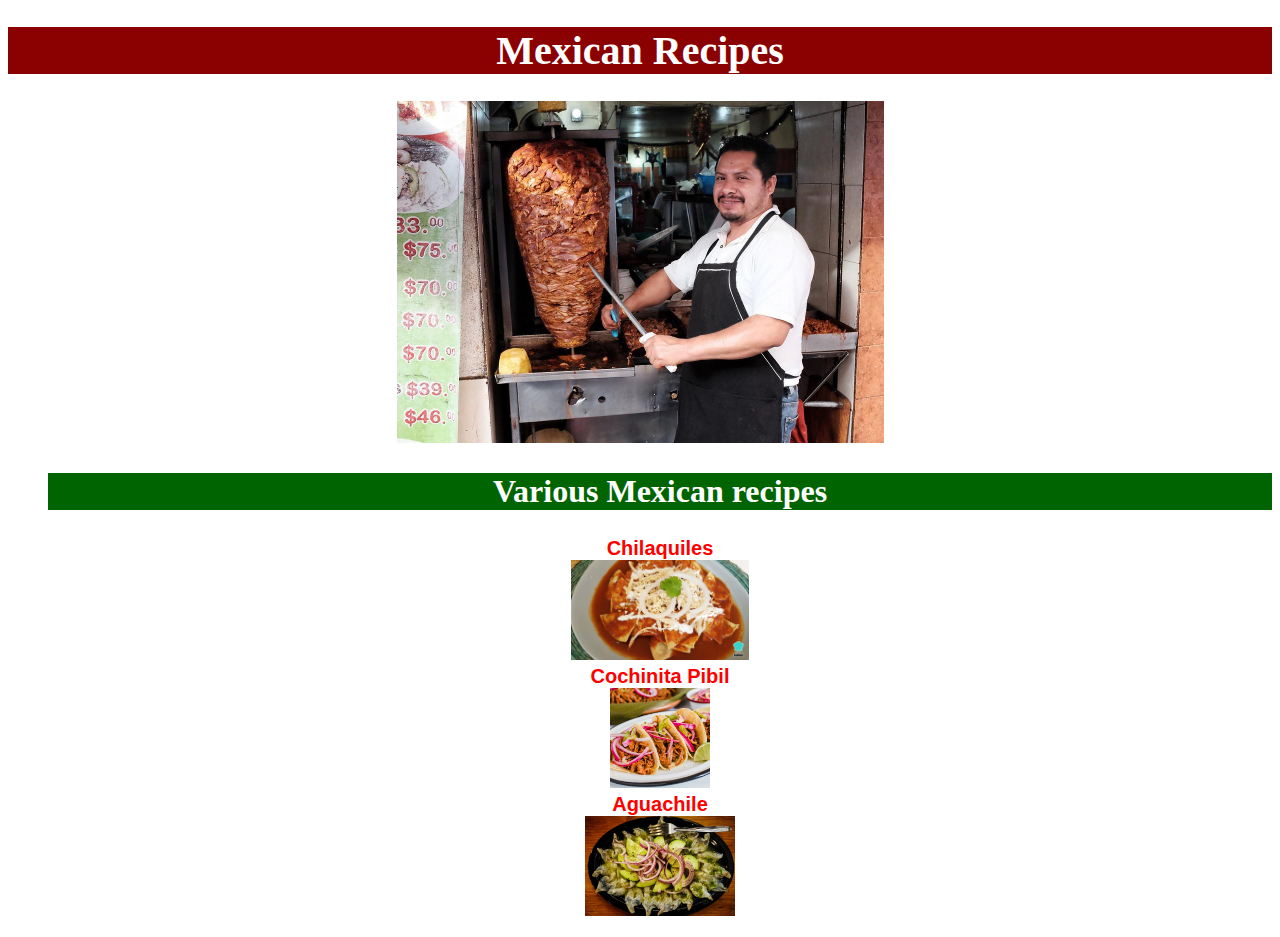
<file: index.html>
<!DOCTYPE html>
<html lang="en">
<head>
    <meta charset="UTF-8">
    <title>Mexican Recipes</title>
    <link rel="stylesheet" href="style.css">
</head>
<body>
    <div>
    <h1>Mexican Recipes</h1>
     <img src="./img/taq.png" alt="taquero" >
    
     <ul><h2 class="ing">Various Mexican recipes</h2>
        <li><a href="./rcp/chilaquiles.html">Chilaquiles
        <br><img src="./img/chi.jpg" alt="Chilaquiles" height="100"></a></li> 
        <li><a href="./rcp/pibil.html">Cochinita Pibil
        <br><img src="./img/pibil.jpg" alt="Pibil" height="100"></a></li>
        <li><a href="./rcp/aguachile.html">Aguachile
        <br><img src="./img/agua.jpg" alt="Aguachile" height="100"></a></li>
    </ul>
</div>
</body>
</html>
</file>
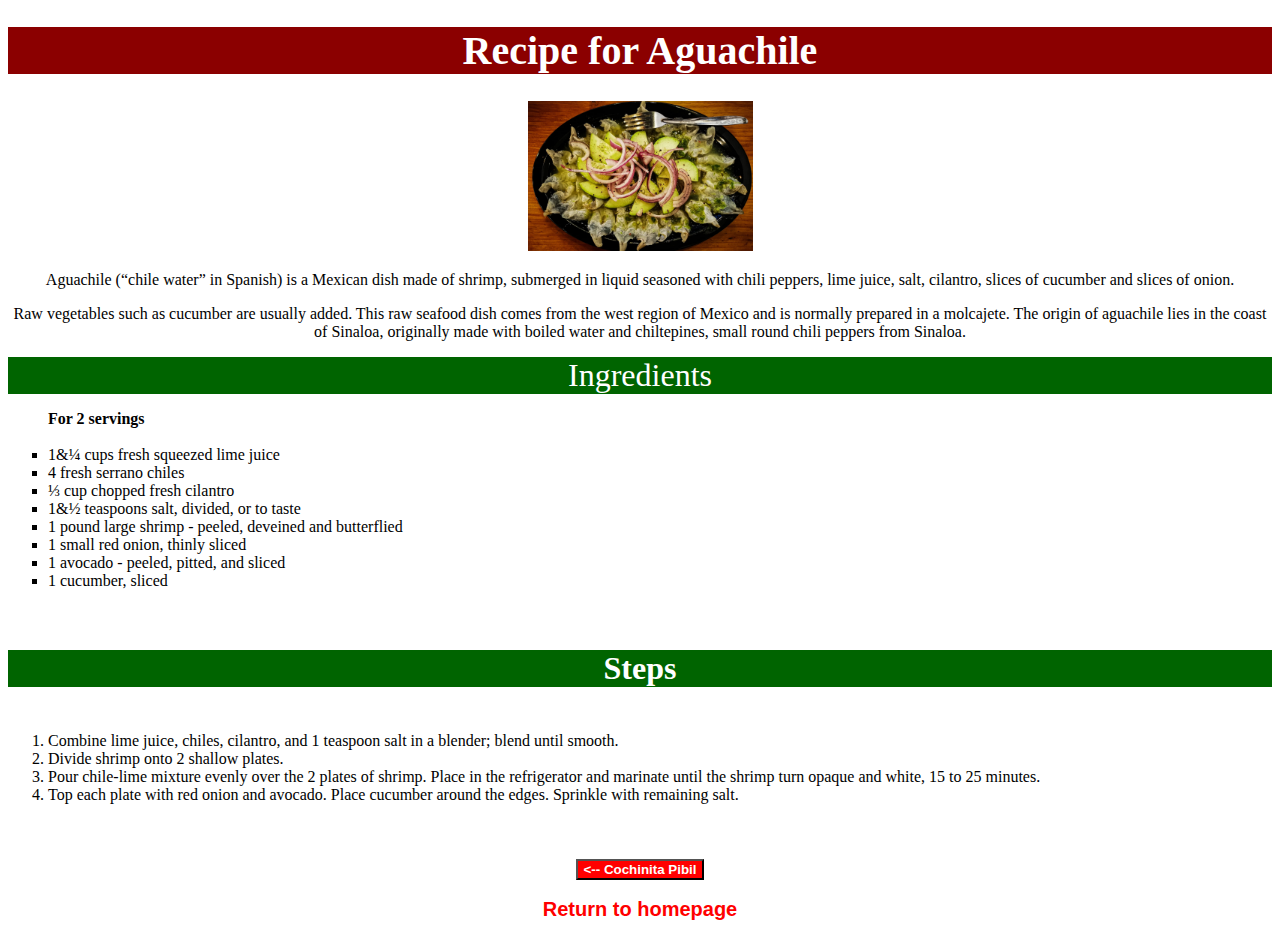
<file: rcp/aguachile.html>
<!DOCTYPE html>
<html lang="en">
<head>
    <meta charset="UTF-8">
    <title>Aguachile</title>
    <link rel="stylesheet" href="../style.css">
</head>
<body>
    <h1>Recipe for Aguachile</h1>
    <div><img src="../img/agua.jpg" alt="aguachile" height="150"></div>
    <p>Aguachile (“chile water” in Spanish) is a Mexican dish made of shrimp, submerged in liquid seasoned with chili peppers, lime juice, salt, cilantro, slices of cucumber and slices of onion.</p>
    <p>Raw vegetables such as cucumber are usually added. This raw seafood dish comes from the west region of Mexico and is normally prepared in a molcajete. The origin of aguachile lies in the coast of Sinaloa, originally made with boiled water and chiltepines, small round chili peppers from Sinaloa.</p>
    <div class="ing">Ingredients</div>
    <ul class="yes"><strong>For 2 servings</strong><br>
        <br>
        <li>1&¼ cups fresh squeezed lime juice</li>
        <li>4 fresh serrano chiles</li>
        <li>⅓ cup chopped fresh cilantro</li>
        <li>1&½ teaspoons salt, divided, or to taste</li>
        <li>1 pound large shrimp - peeled, deveined and butterflied</li>
        <li>1 small red onion, thinly sliced</li>
        <li>1 avocado - peeled, pitted, and sliced</li>
        <li>1 cucumber, sliced</li>
    </ul><br>
    <h2 class="ing">Steps</h2>
    <ol><br>
        <li>Combine lime juice, chiles, cilantro, and 1 teaspoon salt in a blender; blend until smooth.</li>
        <li>Divide shrimp onto 2 shallow plates.</li>      
        <li>Pour chile-lime mixture evenly over the 2 plates of shrimp. Place in the refrigerator and marinate until the shrimp turn opaque and white, 15 to 25 minutes.</li>
        <li>Top each plate with red onion and avocado. Place cucumber around the edges. Sprinkle with remaining salt.</li>
        
    </ol><br>
    <br>
    <div><a href="pibil.html" class="button"><button><-- Cochinita Pibil</button></a>
    <br>
    <br>
    <a href="../index.html">Return to homepage</a>
     </div>
</body>
</html>
</file>
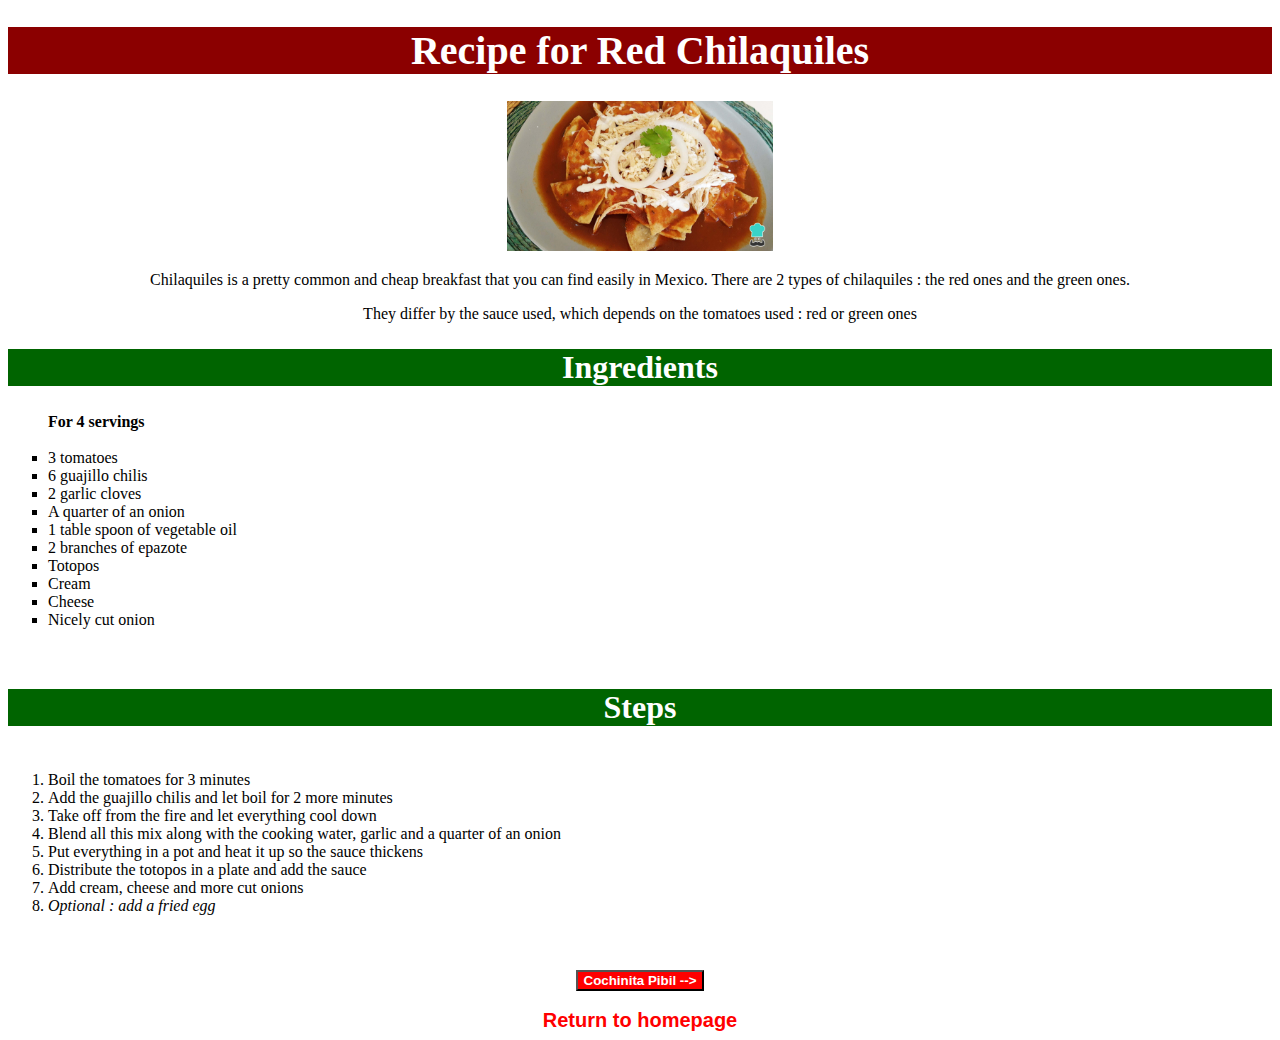
<file: rcp/chilaquiles.html>
<!DOCTYPE html>
<html lang="en">
<head>
    <meta charset="UTF-8">
    <title>Chilaquiles</title>
    <link rel="stylesheet" href="../style.css">
</head>
<body>
    
    <h1>Recipe for Red Chilaquiles</h1>
    <div><img src="../img/chi.jpg" alt="red chilaquiles" height="150"></div>
    <p>Chilaquiles is a pretty common and cheap breakfast that you can find easily in Mexico. There are 2 types of chilaquiles : the red ones and the green ones.</p>
    <p> They differ by the sauce used, which depends on the tomatoes used : red or green ones</p>
    <h2 class="ing">Ingredients</h2>
    <ul class="yes"><strong>For 4 servings</strong><br>
        <br>
        <li>3 tomatoes</li>
        <li>6 guajillo chilis</li>
        <li>2 garlic cloves</li>
        <li>A quarter of an onion</li>
        <li>1 table spoon of vegetable oil</li>
        <li>2 branches of epazote</li>
        <li>Totopos</li>
        <li>Cream</li>
        <li>Cheese</li>
        <li>Nicely cut onion</li>
    </ul><br>
    <h2 class="ing">Steps</h2>
    <ol><br>
        
        <li>Boil the tomatoes for 3 minutes</li>
        <li>Add the guajillo chilis and let boil for 2 more minutes</li>
        <li>Take off from the fire and let everything cool down</li>
        <li>Blend all this mix along with the cooking water, garlic and a quarter of an onion</li>
        <li>Put everything in a pot and heat it up so the sauce thickens</li>
        <li>Distribute the totopos in a plate and add the sauce</li>
        <li>Add cream, cheese and more cut onions</li>
        <li><em>Optional : add a fried egg</em></li>
    </ol><br>
    <br>
    <div><a href="pibil.html" class="button"><button>Cochinita Pibil --></button> </a>
    <br>
    <br>
    <a href="../index.html">Return to homepage</a>
    </div>
</body>
</html>
</file>
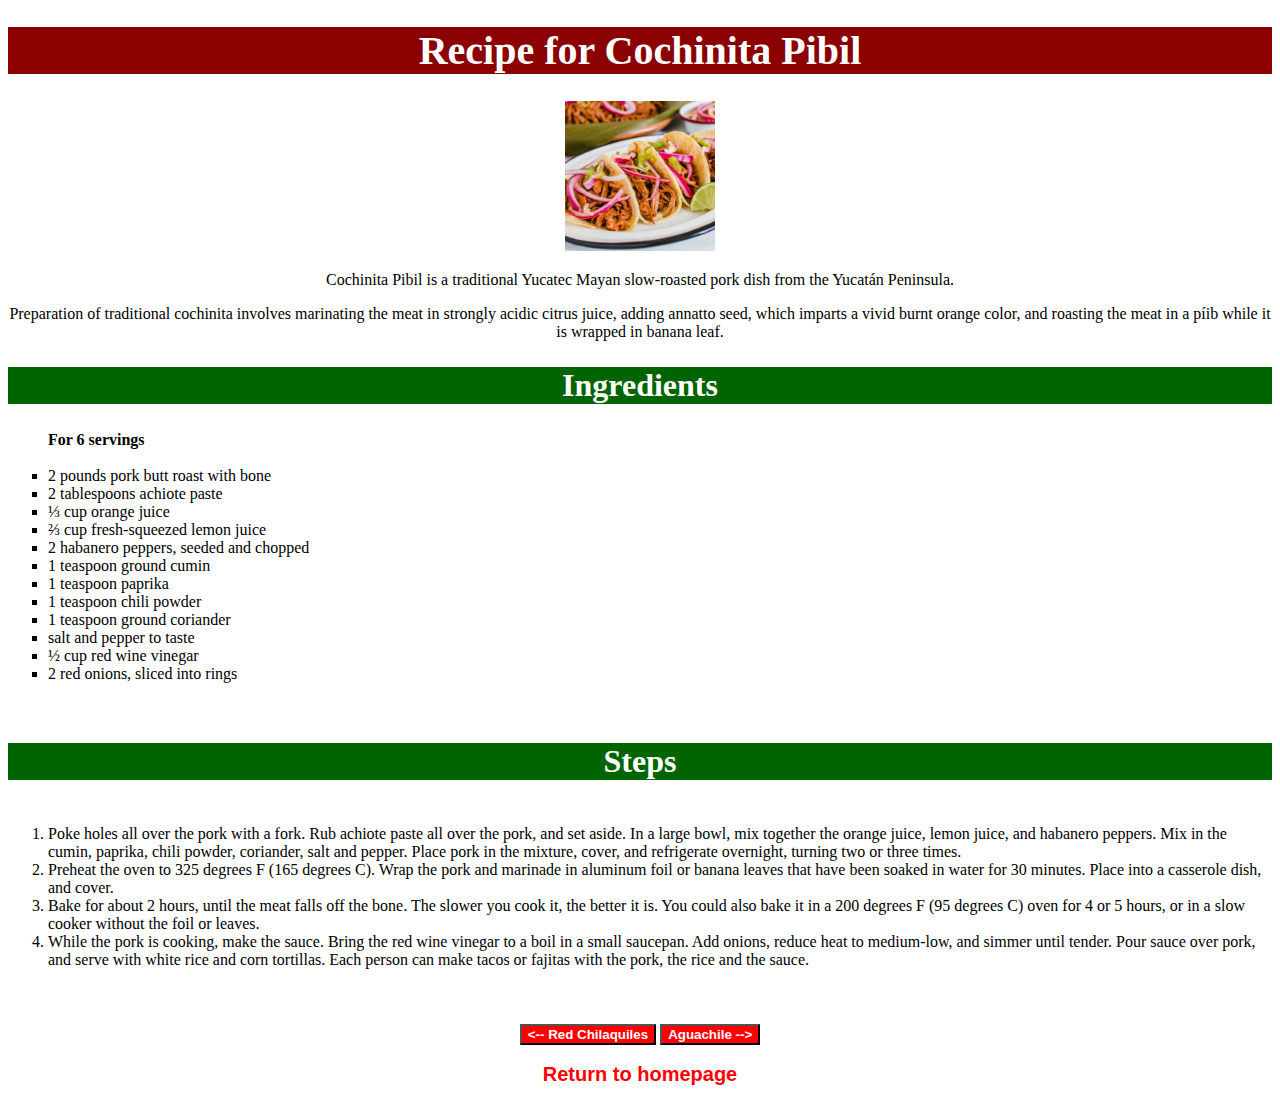
<file: rcp/pibil.html>
<!DOCTYPE html>
<html lang="en">
<head>
    <meta charset="UTF-8">
    <title>Cochinita Pibil</title>
    <link rel="stylesheet" href="../style.css">
</head>
<body><h1>Recipe for Cochinita Pibil</h1>
    <div><img src="../img/pibil.jpg" alt="cochinita pibil" height="150"></div>
    <p>Cochinita Pibil is a traditional Yucatec Mayan 
        slow-roasted pork dish from the Yucatán Peninsula.</p>
    <p>Preparation of traditional cochinita involves 
        marinating the meat in strongly acidic citrus 
        juice, adding annatto seed, which imparts a vivid 
        burnt orange color, and roasting the meat in a 
        píib while it is wrapped in banana leaf.</p>
    <h2 class="ing">Ingredients</h2>
    <ul class="yes"><strong>For 6 servings</strong><br>
        <br>
        <li>2 pounds pork butt roast with bone</li>
        <li>2 tablespoons achiote paste</li>
        <li>⅓ cup orange juice</li>
        <li>⅔ cup fresh-squeezed lemon juice</li>
        <li>2 habanero peppers, seeded and chopped</li>
        <li>1 teaspoon ground cumin</li>
        <li>1 teaspoon paprika</li>
        <li>1 teaspoon chili powder</li>
        <li>1 teaspoon ground coriander</li>
        <li>salt and pepper to taste</li>
        <li>½ cup red wine vinegar</li>
        <li>2 red onions, sliced into rings</li>
    </ul><br>
    <h2 class="ing">Steps</h2>
    <ol><br>
        <li>Poke holes all over the pork with a fork. Rub achiote paste all over the pork, and set aside. In a large bowl, mix together the orange juice, lemon juice, and habanero peppers. Mix in the cumin, paprika, chili powder, coriander, salt and pepper. Place pork in the mixture, cover, and refrigerate overnight, turning two or three times.</li>
        <li>Preheat the oven to 325 degrees F (165 degrees C). Wrap the pork and marinade in aluminum foil or banana leaves that have been soaked in water for 30 minutes. Place into a casserole dish, and cover.</li>
        <li>Bake for about 2 hours, until the meat falls off the bone. The slower you cook it, the better it is. You could also bake it in a 200 degrees F (95 degrees C) oven for 4 or 5 hours, or in a slow cooker without the foil or leaves.</li>
        <li>While the pork is cooking, make the sauce. Bring the red wine vinegar to a boil in a small saucepan. Add onions, reduce heat to medium-low, and simmer until tender. Pour sauce over pork, and serve with white rice and corn tortillas. Each person can make tacos or fajitas with the pork, the rice and the sauce.</li>
        
    </ol><br>
    <br>
    <div><a href="chilaquiles.html" class="button"><button><-- Red Chilaquiles</button></a>         <a href="aguachile.html" class="button"><button>Aguachile --></button></a>
    <br>
    <br>
    <a href="../index.html">Return to homepage</a>
    </div>    
</body>
</html>
</file>
<file: style.css>
.ing{
    background-color: darkgreen;
    color: white;
    font-size: 32px;
    text-align: center;
}
p{
    text-align: center;
}
div{
    text-align: center;
}
h1{
    text-align: center;
    background-color: darkred;
    color: white;
    font-size: 40px;
}
a{
    font-family: 'Helvetica', sans-serif;
    font-size: 20px;
    font-weight: 700;
    color: red;
    text-decoration: none;
}
ul{
    list-style-type: none;
}
ul.yes{
    list-style-type: square;
}
button{
    background-color: red;
    color: white;
    font-weight: 700;
    font-size: 20 px;
}
</file>
